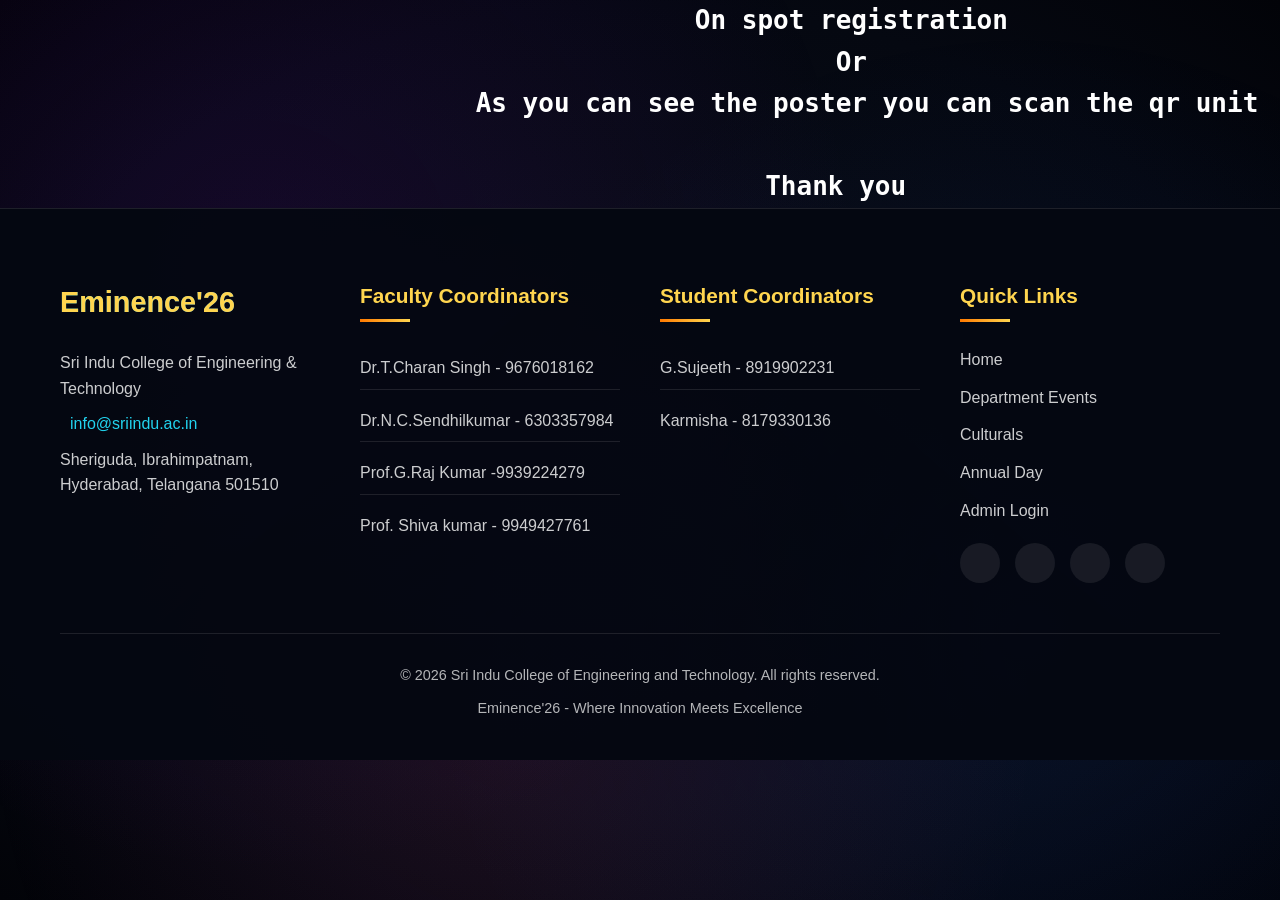
<file: defaultRegister.html>
<!DOCTYPE html>
<html lang="en">
<head>
    <meta charset="UTF-8">
    <meta name="viewport" content="width=device-width, initial-scale=1.0">
    <title>Registeration </title>
    <link href="css/style.css" rel="stylesheet">
</head>
<body>
    <center> <h1><pre>
                            On spot registration 
                            Or 
                             As you can see the poster you can scan the qr unit
            
                          Thank you </pre></h1></center>
</body>
 <footer class="footer">
        <div class="container">
            <div class="footer-content">
                <div class="footer-col">
                    <h3 class="footer-title">Eminence'26</h3>
                    <p>Sri Indu College of Engineering & Technology</p>
                    <p class="footer-email"><i class="fas fa-envelope"></i> info@sriindu.ac.in</p>
                    <p><i class="fas fa-map-marker-alt"></i> Sheriguda, Ibrahimpatnam, Hyderabad, Telangana 501510</p>
                </div>
                
                <div class="footer-col">
                    <h4 class="footer-subtitle">Faculty Coordinators</h4>
                    <ul class="coordinator-list">
                        <li>Dr.T.Charan Singh - 9676018162</li>
                        <li>Dr.N.C.Sendhilkumar - 6303357984</li>
                        <li>Prof.G.Raj Kumar -9939224279 </li>
                        <li>Prof. Shiva kumar - 9949427761</li>
                    </ul>
                </div>
                
                <div class="footer-col">
                    <h4 class="footer-subtitle">Student Coordinators</h4>
                    <ul class="coordinator-list">
                        <li>G.Sujeeth - 8919902231</li>
                        <li>Karmisha - 8179330136</li>
                    </ul>
                </div>
                
                <div class="footer-col">
                    <h4 class="footer-subtitle">Quick Links</h4>
                    <ul class="footer-links">
                        <li><a href="index.html">Home</a></li>
                        <li><a href="#departments">Department Events</a></li>
                        <li><a href="culturals.html">Culturals</a></li>
                        <li><a href="annualday.html">Annual Day</a></li>
                        <li><a href="admin-login.html">Admin Login</a></li>
                    </ul>
                    
                    <div class="social-icons">
                        <a href="#"><i class="fab fa-facebook"></i></a>
                        <a href="#"><i class="fab fa-twitter"></i></a>
                        <a href="https://www.instagram.com/eminence.2k26?igsh=MW1rbGNrcDA5bW05eQ%3D%3D&utm_source=qr"><i class="fab fa-instagram"></i></a>
                        <a href="#"><i class="fab fa-youtube"></i></a>
                    </div>
                </div>
            </div>
            
            <div class="footer-bottom">
                <p>&copy; 2026 Sri Indu College of Engineering and Technology. All rights reserved.</p>
                <p>Eminence'26 - Where Innovation Meets Excellence</p>
            </div>
        </div>
    </footer>
</html>
</file>
<file: css/style.css>
/* style.css - Desktop Styles */
/* Futuristic Technofest Website - Main Stylesheet */

/* CSS Reset and Base Styles */
* {
    margin: 0;
    padding: 0;
    box-sizing: border-box;
}

:root {
    --deep-purple: #6a0dad;
    --electric-blue: #2563eb;
    --neon-pink: #ec4899;
    --cyan: #22d3ee;
    --dark-bg: #0b0f1a;
    --accent-orange: #ff7a00;
    --soft-yellow: #ffd54f;
    --white: #ffffff;
    --glass-bg: rgba(255, 255, 255, 0.08);
    --glass-border: rgba(255, 255, 255, 0.1);
}

body {
    font-family: 'Exo 2', 'Montserrat', sans-serif;
    background-color: var(--dark-bg);
    color: var(--white);
    line-height: 1.6;
    overflow-x: hidden;
    background: radial-gradient(ellipse at center, #0b0f1a 0%, #050811 70%, #020308 100%);
    min-height: 100vh;
}

.container {
    max-width: 1200px;
    margin: 0 auto;
    padding: 0 20px;
}

/* Futuristic Animated Background */
body::before {
    content: '';
    position: fixed;
    top: 0;
    left: 0;
    width: 100%;
    height: 100%;
    background: 
        radial-gradient(circle at 20% 30%, rgba(106, 13, 173, 0.15) 0%, transparent 50%),
        radial-gradient(circle at 80% 70%, rgba(37, 99, 235, 0.1) 0%, transparent 50%),
        radial-gradient(circle at 40% 80%, rgba(236, 72, 153, 0.1) 0%, transparent 50%);
    z-index: -2;
    animation: pulseBackground 20s infinite alternate;
}

@keyframes pulseBackground {
    0% {
        background: 
            radial-gradient(circle at 20% 30%, rgba(106, 13, 173, 0.15) 0%, transparent 50%),
            radial-gradient(circle at 80% 70%, rgba(37, 99, 235, 0.1) 0%, transparent 50%),
            radial-gradient(circle at 40% 80%, rgba(236, 72, 153, 0.1) 0%, transparent 50%);
    }
    100% {
        background: 
            radial-gradient(circle at 30% 20%, rgba(106, 13, 173, 0.2) 0%, transparent 50%),
            radial-gradient(circle at 70% 80%, rgba(37, 99, 235, 0.15) 0%, transparent 50%),
            radial-gradient(circle at 60% 40%, rgba(236, 72, 153, 0.15) 0%, transparent 50%);
    }
}

/* Glassmorphism Navbar */
.navbar {
    position: fixed;
    top: 0;
    width: 100%;
    background: rgba(11, 15, 26, 0.85);
    backdrop-filter: blur(15px);
    -webkit-backdrop-filter: blur(15px);
    border-bottom: 1px solid var(--glass-border);
    z-index: 1000;
    padding: 15px 0;
    box-shadow: 0 5px 20px rgba(0, 0, 0, 0.3);
}

.nav-container {
    max-width: 1200px;
    margin: 0 auto;
    padding: 0 20px;
    display: flex;
    justify-content: space-between;
    align-items: center;
}

.nav-logo {
    display: flex;
    align-items: center;
    gap: 10px;
}

.logo-icon {
    width: 40px;
    height: 40px;
    filter: drop-shadow(0 0 5px var(--electric-blue));
    animation: glowPulse 3s infinite alternate;
}

@keyframes glowPulse {
    0% {
        filter: drop-shadow(0 0 5px var(--electric-blue));
    }
    100% {
        filter: drop-shadow(0 0 10px var(--neon-pink)) drop-shadow(0 0 20px var(--electric-blue));
    }
}

.logo-text {
    font-family: 'Orbitron', sans-serif;
    font-weight: 900;
    font-size: 1.5rem;
    background: linear-gradient(to right, var(--electric-blue), var(--neon-pink));
    -webkit-background-clip: text;
    background-clip: text;
    color: transparent;
    letter-spacing: 1px;
}

.nav-menu {
    display: flex;
    gap: 30px;
}

.nav-link {
    color: var(--white);
    text-decoration: none;
    font-weight: 500;
    font-size: 1.1rem;
    padding: 8px 15px;
    border-radius: 20px;
    transition: all 0.3s ease;
    position: relative;
}

.nav-link:hover {
    color: var(--cyan);
    background: var(--glass-bg);
}

.nav-link.active {
    background: linear-gradient(135deg, var(--electric-blue), var(--deep-purple));
    color: white;
    box-shadow: 0 5px 15px rgba(37, 99, 235, 0.4);
}

.nav-hamburger {
    display: none;
    flex-direction: column;
    cursor: pointer;
    gap: 5px;
}

.nav-hamburger span {
    width: 25px;
    height: 3px;
    background: var(--white);
    border-radius: 2px;
    transition: all 0.3s ease;
}

/* Hero Section */
.hero {
    height: 100vh;
    display: flex;
    flex-direction: column;
    justify-content: center;
    align-items: center;
    text-align: center;
    padding-top: 80px;
    position: relative;
    overflow: hidden;
}

.hero-background {
    position: absolute;
    top: 0;
    left: 0;
    width: 100%;
    height: 100%;
    background: 
        radial-gradient(circle at 30% 30%, rgba(106, 13, 173, 0.2) 0%, transparent 50%),
        radial-gradient(circle at 70% 70%, rgba(37, 99, 235, 0.15) 0%, transparent 50%);
    z-index: -1;
    animation: float 20s infinite ease-in-out;
}

@keyframes float {
    0%, 100% {
        transform: translate(0, 0);
    }
    50% {
        transform: translate(20px, 20px);
    }
}

.college-logo {
    font-size: 4rem;
    color: var(--soft-yellow);
    margin-bottom: 20px;
    animation: spin 20s linear infinite;
}

@keyframes spin {
    0% {
        transform: rotate(0deg);
    }
    100% {
        transform: rotate(360deg);
    }
}

.hero-title {
    font-family: 'Orbitron', sans-serif;
    font-size: 5rem;
    font-weight: 900;
    margin-bottom: 10px;
    background: linear-gradient(to right, var(--electric-blue), var(--neon-pink), var(--cyan));
    -webkit-background-clip: text;
    background-clip: text;
    color: transparent;
    letter-spacing: 2px;
    text-shadow: 0 0 30px rgba(37, 99, 235, 0.5);
    animation: titleGlow 3s infinite alternate;
}

@keyframes titleGlow {
    0% {
        text-shadow: 0 0 30px rgba(37, 99, 235, 0.5);
    }
    100% {
        text-shadow: 0 0 40px rgba(236, 72, 153, 0.7), 0 0 60px rgba(37, 99, 235, 0.5);
    }
}

.hero-subtitle {
    font-size: 1.8rem;
    font-weight: 400;
    margin-bottom: 10px;
    color: var(--soft-yellow);
}

.hero-tagline {
    font-size: 1.3rem;
    color: var(--cyan);
    margin-bottom: 40px;
    max-width: 600px;
    padding: 0 20px;
}

.explore-btn {
    display: inline-block;
    padding: 15px 40px;
    background: linear-gradient(135deg, var(--electric-blue), var(--deep-purple));
    color: white;
    text-decoration: none;
    font-weight: 600;
    font-size: 1.2rem;
    border-radius: 30px;
    box-shadow: 0 10px 20px rgba(37, 99, 235, 0.3);
    transition: all 0.3s ease;
    position: relative;
    overflow: hidden;
    z-index: 1;
}

.explore-btn::before {
    content: '';
    position: absolute;
    top: 0;
    left: -100%;
    width: 100%;
    height: 100%;
    background: linear-gradient(135deg, var(--neon-pink), var(--accent-orange));
    transition: left 0.5s ease;
    z-index: -1;
}

.explore-btn:hover::before {
    left: 0;
}

.explore-btn:hover {
    transform: translateY(-5px);
    box-shadow: 0 15px 30px rgba(236, 72, 153, 0.4);
}

.scroll-indicator {
    position: absolute;
    bottom: 30px;
    left: 50%;
    transform: translateX(-50%);
    color: var(--cyan);
    font-size: 1.5rem;
    animation: bounce 2s infinite;
}

@keyframes bounce {
    0%, 20%, 50%, 80%, 100% {
        transform: translateY(0) translateX(-50%);
    }
    40% {
        transform: translateY(-20px) translateX(-50%);
    }
    60% {
        transform: translateY(-10px) translateX(-50%);
    }
}

/* Section Common Styles */
.section-title {
    font-family: 'Orbitron', sans-serif;
    font-size: 2.8rem;
    text-align: center;
    margin-bottom: 15px;
    background: linear-gradient(to right, var(--cyan), var(--electric-blue));
    -webkit-background-clip: text;
    background-clip: text;
    color: transparent;
    position: relative;
    padding-bottom: 15px;
}

.section-title::after {
    content: '';
    position: absolute;
    bottom: 0;
    left: 50%;
    transform: translateX(-50%);
    width: 100px;
    height: 3px;
    background: linear-gradient(to right, var(--cyan), var(--electric-blue));
    border-radius: 2px;
}

.section-subtitle {
    text-align: center;
    font-size: 1.2rem;
    color: var(--soft-yellow);
    margin-bottom: 50px;
    max-width: 800px;
    margin-left: auto;
    margin-right: auto;
}

/* About College Section */
.about-section {
    padding: 100px 0;
    background: rgba(5, 8, 17, 0.7);
    position: relative;
}

.about-section::before {
    content: '';
    position: absolute;
    top: 0;
    left: 0;
    width: 100%;
    height: 100%;
    background: url('data:image/svg+xml,<svg xmlns="http://www.w3.org/2000/svg" viewBox="0 0 100 100" preserveAspectRatio="none"><path d="M0,0 L100,0 L100,100 Z" fill="%230b0f1a" opacity="0.1"/></svg>');
    background-size: cover;
    z-index: -1;
}

.about-content {
    display: flex;
    gap: 50px;
    align-items: center;
}

.about-image {
    flex: 1;
}

.image-placeholder {
    width: 100%;
    height: 400px;
    background: linear-gradient(135deg, rgba(106, 13, 173, 0.2), rgba(37, 99, 235, 0.2));
    border-radius: 20px;
    display: flex;
    justify-content: center;
    align-items: center;
    font-size: 8rem;
    color: var(--cyan);
    box-shadow: 0 15px 35px rgba(0, 0, 0, 0.2);
    border: 1px solid var(--glass-border);
}

.about-text {
    flex: 1;
}

.about-text p {
    margin-bottom: 20px;
    font-size: 1.1rem;
    line-height: 1.8;
    color: rgba(255, 255, 255, 0.9);
}

.stats {
    display: flex;
    justify-content: space-between;
    margin-top: 40px;
    flex-wrap: wrap;
    gap: 20px;
}

.stat-item {
    text-align: center;
    background: var(--glass-bg);
    padding: 20px 15px;
    border-radius: 15px;
    border: 1px solid var(--glass-border);
    backdrop-filter: blur(10px);
    flex: 1;
    min-width: 150px;
    transition: transform 0.3s ease;
}

.stat-item:hover {
    transform: translateY(-10px);
    border-color: var(--cyan);
}

.stat-item h3 {
    font-size: 2.5rem;
    color: var(--accent-orange);
    margin-bottom: 5px;
    font-family: 'Orbitron', sans-serif;
}

.stat-item p {
    font-size: 0.9rem;
    margin: 0;
    color: var(--soft-yellow);
}

/* Departments Section */
.departments-section {
    padding: 100px 0;
    position: relative;
}

.departments-section::before {
    content: '';
    position: absolute;
    top: 0;
    left: 0;
    width: 100%;
    height: 100%;
    background: radial-gradient(ellipse at center, rgba(37, 99, 235, 0.05) 0%, transparent 70%);
    z-index: -1;
}

.departments-grid {
    display: grid;
    grid-template-columns: repeat(auto-fill, minmax(280px, 1fr));
    gap: 30px;
    margin-top: 40px;
}

.dept-card {
    background: var(--glass-bg);
    backdrop-filter: blur(15px);
    border-radius: 20px;
    padding: 30px 25px;
    text-align: center;
    border: 1px solid var(--glass-border);
    transition: all 0.4s ease;
    position: relative;
    overflow: hidden;
    z-index: 1;
}

.dept-card::before {
    content: '';
    position: absolute;
    top: 0;
    left: 0;
    width: 100%;
    height: 100%;
    background: linear-gradient(135deg, rgba(106, 13, 173, 0.1), rgba(37, 99, 235, 0.1));
    z-index: -1;
    opacity: 0;
    transition: opacity 0.4s ease;
}

.dept-card:hover::before {
    opacity: 1;
}

.dept-card:hover {
    transform: translateY(-15px);
    border-color: var(--cyan);
    box-shadow: 0 20px 40px rgba(34, 211, 238, 0.2);
}

.dept-icon {
    font-size: 3.5rem;
    margin-bottom: 20px;
    color: var(--cyan);
    filter: drop-shadow(0 0 10px rgba(34, 211, 238, 0.5));
}

.dept-name {
    font-family: 'Orbitron', sans-serif;
    font-size: 1.8rem;
    margin-bottom: 10px;
    color: var(--white);
}

.dept-tagline {
    color: rgba(255, 255, 255, 0.8);
    font-size: 1rem;
    margin-bottom: 25px;
    min-height: 50px;
}

.dept-btn {
    display: inline-block;
    padding: 12px 30px;
    background: linear-gradient(135deg, var(--electric-blue), var(--deep-purple));
    color: white;
    text-decoration: none;
    font-weight: 600;
    border-radius: 25px;
    transition: all 0.3s ease;
    border: none;
    cursor: pointer;
    font-size: 1rem;
}

.dept-btn:hover {
    background: linear-gradient(135deg, var(--neon-pink), var(--accent-orange));
    transform: scale(1.05);
    box-shadow: 0 10px 20px rgba(236, 72, 153, 0.3);
}

/* Schedule Section */
.schedule-section {
    padding: 100px 0;
    background: rgba(11, 15, 26, 0.8);
    position: relative;
}

.schedule-timeline {
    max-width: 900px;
    margin: 50px auto 0;
    position: relative;
}

.schedule-timeline::before {
    content: '';
    position: absolute;
    top: 0;
    left: 50%;
    transform: translateX(-50%);
    width: 4px;
    height: 100%;
    background: linear-gradient(to bottom, var(--electric-blue), var(--neon-pink));
    border-radius: 2px;
}

.timeline-item {
    display: flex;
    justify-content: center;
    align-items: center;
    margin-bottom: 60px;
    position: relative;
}

.timeline-item:nth-child(odd) {
    flex-direction: row;
}

.timeline-item:nth-child(even) {
    flex-direction: row-reverse;
}

.timeline-date {
    width: 120px;
    height: 120px;
    background: linear-gradient(135deg, var(--deep-purple), var(--electric-blue));
    border-radius: 50%;
    display: flex;
    flex-direction: column;
    justify-content: center;
    align-items: center;
    color: white;
    font-weight: 700;
    font-size: 1.2rem;
    box-shadow: 0 10px 25px rgba(106, 13, 173, 0.4);
    z-index: 2;
    flex-shrink: 0;
}

.timeline-content {
    width: 45%;
    background: var(--glass-bg);
    backdrop-filter: blur(10px);
    border-radius: 20px;
    padding: 30px;
    border: 1px solid var(--glass-border);
    margin: 0 30px;
    transition: transform 0.3s ease;
}

.timeline-content:hover {
    transform: translateY(-10px);
    border-color: var(--cyan);
}

.timeline-content h3 {
    font-size: 1.5rem;
    color: var(--soft-yellow);
    margin-bottom: 15px;
    font-family: 'Orbitron', sans-serif;
}

.timeline-content p {
    color: rgba(255, 255, 255, 0.8);
    line-height: 1.7;
}

/* Footer */
.footer {
    background: rgba(5, 8, 17, 0.95);
    padding: 70px 0 30px;
    border-top: 1px solid var(--glass-border);
    position: relative;
}

.footer::before {
    content: '';
    position: absolute;
    top: 0;
    left: 0;
    width: 100%;
    height: 100%;
    background: url('data:image/svg+xml,<svg xmlns="http://www.w3.org/2000/svg" viewBox="0 0 100 100" preserveAspectRatio="none"><path d="M0,100 L50,0 L100,100 Z" fill="%230b0f1a" opacity="0.1"/></svg>');
    background-size: cover;
    z-index: -1;
}

.footer-content {
    display: grid;
    grid-template-columns: repeat(4, 1fr);
    gap: 40px;
    margin-bottom: 50px;
}

.footer-col h3, .footer-col h4 {
    margin-bottom: 25px;
    color: var(--soft-yellow);
    font-family: 'Orbitron', sans-serif;
}

.footer-title {
    font-size: 1.8rem;
    background: linear-gradient(to right, var(--cyan), var(--electric-blue));
    -webkit-background-clip: text;
    background-clip: text;
    color: transparent;
}

.footer-subtitle {
    font-size: 1.3rem;
    position: relative;
    padding-bottom: 10px;
}

.footer-subtitle::after {
    content: '';
    position: absolute;
    bottom: 0;
    left: 0;
    width: 50px;
    height: 3px;
    background: linear-gradient(to right, var(--accent-orange), var(--soft-yellow));
}

.footer-col p, .footer-col li {
    margin-bottom: 10px;
    color: rgba(255, 255, 255, 0.8);
}

.footer-email {
    color: var(--cyan) !important;
    font-weight: 500;
}

.footer-email i {
    margin-right: 10px;
}

.coordinator-list {
    list-style: none;
}

.coordinator-list li {
    padding: 8px 0;
    border-bottom: 1px solid rgba(255, 255, 255, 0.1);
}

.coordinator-list li:last-child {
    border-bottom: none;
}

.footer-links {
    list-style: none;
}

.footer-links li {
    margin-bottom: 12px;
}

.footer-links a {
    color: rgba(255, 255, 255, 0.8);
    text-decoration: none;
    transition: color 0.3s ease;
}

.footer-links a:hover {
    color: var(--cyan);
    padding-left: 5px;
}

.social-icons {
    display: flex;
    gap: 15px;
    margin-top: 20px;
}

.social-icons a {
    display: inline-flex;
    justify-content: center;
    align-items: center;
    width: 40px;
    height: 40px;
    background: var(--glass-bg);
    border-radius: 50%;
    color: white;
    font-size: 1.2rem;
    transition: all 0.3s ease;
}

.social-icons a:hover {
    background: linear-gradient(135deg, var(--electric-blue), var(--deep-purple));
    transform: translateY(-5px);
}

.footer-bottom {
    text-align: center;
    padding-top: 30px;
    border-top: 1px solid rgba(255, 255, 255, 0.1);
    color: rgba(255, 255, 255, 0.7);
    font-size: 0.9rem;
}

.footer-bottom p {
    margin-bottom: 10px;
}

/* Responsive adjustments for desktop */
@media screen and (max-width: 1200px) {
    .container, .nav-container {
        padding: 0 30px;
    }
    
    .hero-title {
        font-size: 4rem;
    }
    
    .about-content {
        flex-direction: column;
    }
    
    .image-placeholder {
        height: 300px;
        margin-bottom: 30px;
    }
    
    .footer-content {
        grid-template-columns: repeat(2, 1fr);
    }
}

@media screen and (max-width: 992px) {
    .hero-title {
        font-size: 3.5rem;
    }
    
    .hero-subtitle {
        font-size: 1.5rem;
    }
    
    .departments-grid {
        grid-template-columns: repeat(auto-fill, minmax(250px, 1fr));
    }
    
    .schedule-timeline::before {
        left: 30px;
    }
    
    .timeline-item {
        flex-direction: row !important;
        justify-content: flex-start;
    }
    
    .timeline-date {
        width: 100px;
        height: 100px;
        font-size: 1rem;
        margin-right: 30px;
    }
    
    .timeline-content {
        width: calc(100% - 160px);
        margin: 0;
    }
}
/* Add to style.css or mobile.css */
.logout-admin:hover {
    transform: translateY(-3px);
    box-shadow: 0 10px 20px rgba(236, 72, 153, 0.4);
}

.admin-logout {
    transition: all 0.3s ease;
}

/* Mobile responsive for logout button */
@media screen and (max-width: 768px) {
    .admin-logout {
        padding: 15px !important;
        margin-top: 30px !important;
    }
    
    .logout-admin {
        width: 100%;
        padding: 15px !important;
        margin-bottom: 10px;
    }
}

#logo-hero {
    width: 250px;
    height: auto;
    max-width: 70vw;   /* responsive on small screens */
}
.HOD-info {
    background: var(--glass-bg);
    backdrop-filter: blur(15px);
    border-radius: 20px;
    padding: 30px 25px;
    text-align: center;
    border: 1px solid var(--glass-border);
    transition: all 0.4s ease;
    position: relative;
    overflow: hidden;
    z-index: 1;
    display: flex;
    justify-content: space-around;
    margin-left: 100px;
    margin-right: 100px;
}
.HOD-details {
    margin-top: 20px;
}
.HOD-name { 
    font-family: 'Orbitron', sans-serif;
    font-size: 1.8rem;
    margin-bottom: 10px;
    color: var(--white);
}

.HOD-info::before {
    content: '';
    position: absolute;
    top: 0;
    left: 0;
    width: 100%;
    height: 100%;
    background: linear-gradient(135deg, rgba(106, 13, 173, 0.1), rgba(37, 99, 235, 0.1));
    z-index: -1;
    opacity: 0;
    transition: opacity 0.4s ease;
}

.HOD-info:hover::before {
    opacity: 1;
}

.HOD-info:hover {
    transform: translateY(-15px);
    border-color: var(--cyan);
    box-shadow: 0 20px 40px rgba(34, 211, 238, 0.2);
}
.HOD-image {
    font-size: 4rem;
    color: var(--soft-yellow);
    margin-bottom: 20px;
}
</file>
